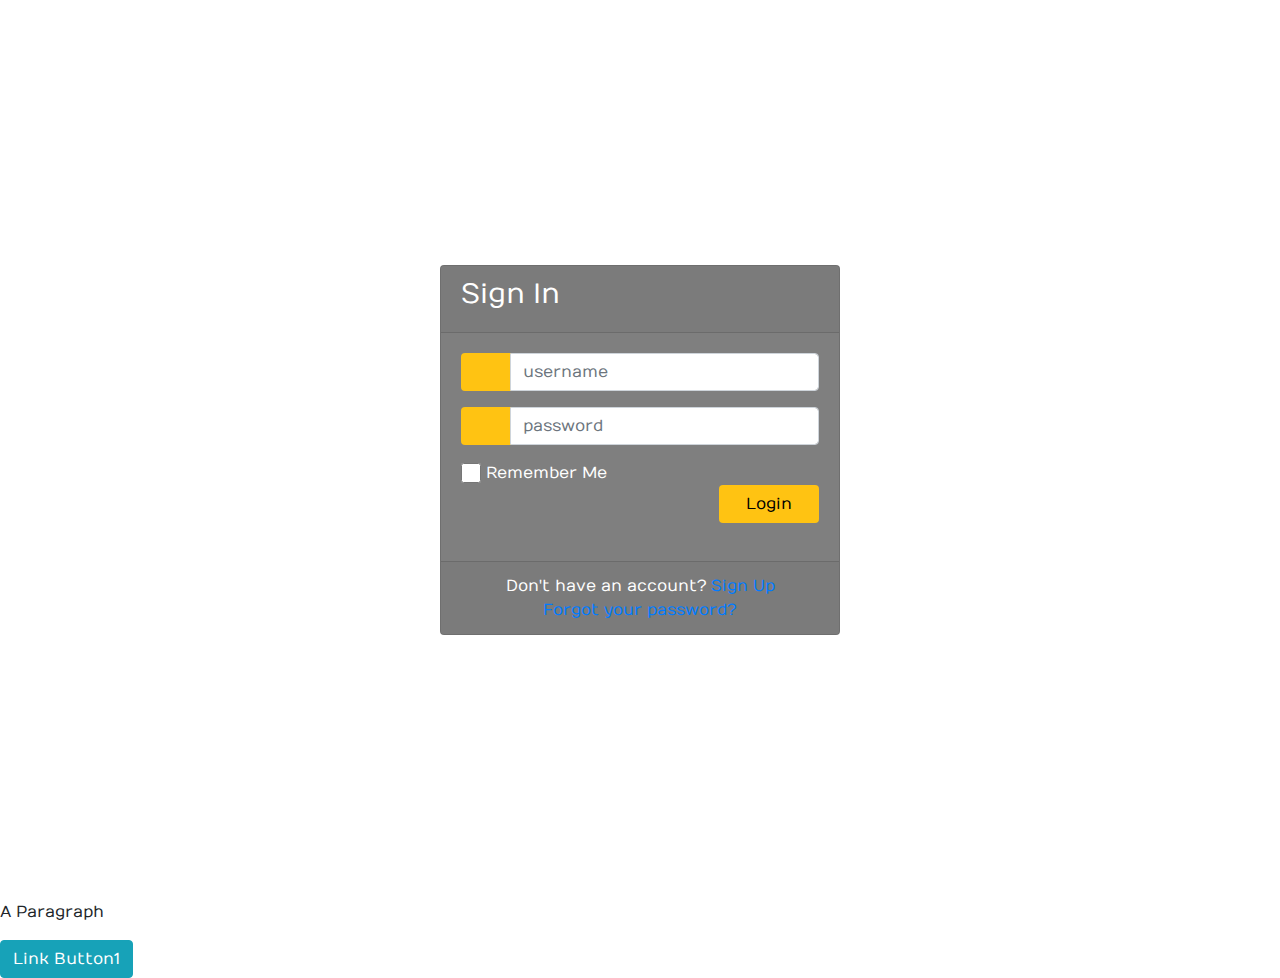
<file: index.html>
<script src="//cdnjs.cloudflare.com/ajax/libs/jquery/3.2.1/jquery.min.js"></script>
<link href="//maxcdn.bootstrapcdn.com/bootstrap/4.1.1/css/bootstrap.min.css" rel="stylesheet" id="bootstrap-css">
<script src="//maxcdn.bootstrapcdn.com/bootstrap/4.1.1/js/bootstrap.min.js"></script>
<!-- <script type="module" src="tool_box/js/script.js"></script> -->
<script type="text/javascript" src="tool_box/js/script.js"></script>
<script type="application/javascript">document.interestCohort = null;</script>
<!------ Include the above in your HEAD tag ---------->

<!DOCTYPE html>
<html>
<head>
	<title>Login Page</title>
   <!--Made with love by Mutiullah Samim -->
   
	<!--Bootsrap 4 CDN-->
	<link rel="stylesheet" href="https://stackpath.bootstrapcdn.com/bootstrap/4.1.3/css/bootstrap.min.css" integrity="sha384-MCw98/SFnGE8fJT3GXwEOngsV7Zt27NXFoaoApmYm81iuXoPkFOJwJ8ERdknLPMO" crossorigin="anonymous">
    
    <!--Fontawesome CDN-->
	<link rel="stylesheet" href="https://use.fontawesome.com/releases/v5.3.1/css/all.css" integrity="sha384-mzrmE5qonljUremFsqc01SB46JvROS7bZs3IO2EmfFsd15uHvIt+Y8vEf7N7fWAU" crossorigin="anonymous">

	<!--Custom styles-->
	<link rel="stylesheet" type="text/css" href="tool_box/css/css_main.css">
	
	<script>
	function myFunction() {
  	document.getElementById("demo").innerHTML = "Paragraph changed.";
	console.log("YATTA-----");
	}
	</script>
</head>
<body id="bg1">
<div class="container">
	<div class="d-flex justify-content-center h-100">
		<div class="card">
			<div class="card-header">
				<h3>Sign In</h3>
				<div class="d-flex justify-content-end social_icon">
					<span><i class="fab fa-facebook-square"></i></span>
					<span><i class="fab fa-google-plus-square"></i></span>
					<span><i class="fab fa-twitter-square"></i></span>
				</div>
			</div>
			<div class="card-body">
				<form>
					<div class="input-group form-group">
						<div class="input-group-prepend">
							<span class="input-group-text"><i class="fas fa-user"></i></span>
						</div>
						<input type="text" class="form-control" placeholder="username" id="uname" name="uname" required>
						
					</div>
					<div class="input-group form-group">
						<div class="input-group-prepend">
							<span class="input-group-text"><i class="fas fa-key"></i></span>
						</div>
						<input type="password" class="form-control" placeholder="password" id="psw" name="psw" required>
					</div>
					<div class="row align-items-center remember">
						<input type="checkbox">Remember Me
					</div>
					<div class="form-group">
						<!-- <input type="submit" value="Login" onclick="validate()" class="btn float-right login_btn"> -->
						<input type="submit" value="Login" onsubmit="validate()" class="btn float-right login_btn">
					</div>
				</form>
			</div>
			<div class="card-footer">
				<div class="d-flex justify-content-center links">
					Don't have an account?<a href="#">Sign Up</a>
				</div>
				<div class="d-flex justify-content-center">
					<a href="#">Forgot your password?</a>
				</div>
			</div>
		</div>
	</div>
</div>
	<p id="demo">A Paragraph</p>
	<a href="https://tunamirider.github.io/web/pages/twolinks.html" class="btn btn-info" role="button">Link Button1</a>
</body>
</html>
</file>
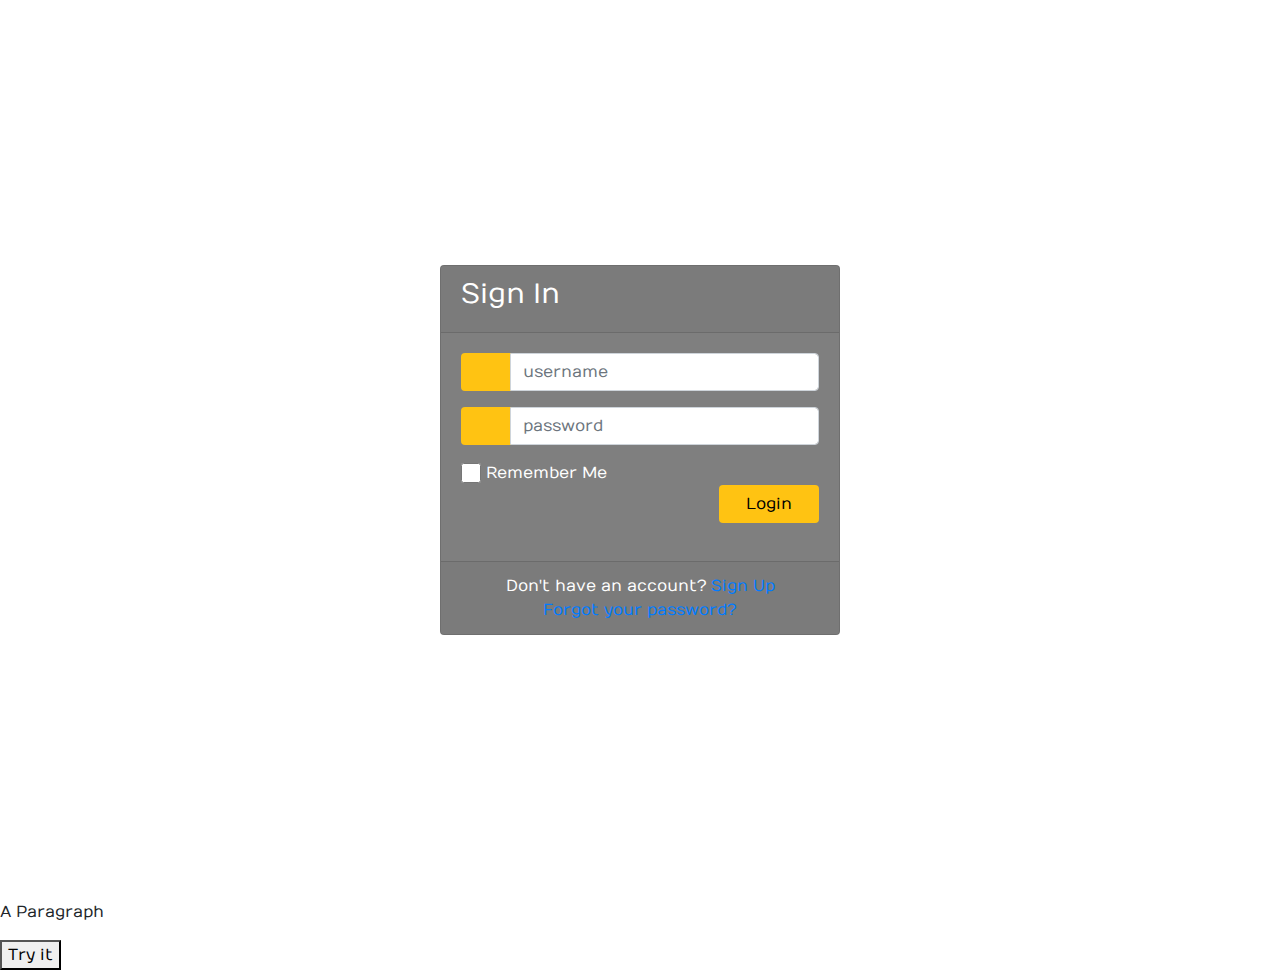
<file: mainpage.html>
<link href="//maxcdn.bootstrapcdn.com/bootstrap/4.1.1/css/bootstrap.min.css" rel="stylesheet" id="bootstrap-css">
<script src="//maxcdn.bootstrapcdn.com/bootstrap/4.1.1/js/bootstrap.min.js"></script>
<script src="//cdnjs.cloudflare.com/ajax/libs/jquery/3.2.1/jquery.min.js"></script>
<!-- <script type="module" src="tool_box/js/script.js"></script> -->
<script type="text/javascript" src="tool_box/js/script.js"></script>
<!------ Include the above in your HEAD tag ---------->

<!DOCTYPE html>
<html>
<head>
	<title>Login Page</title>
   <!--Made with love by Mutiullah Samim -->
   
	<!--Bootsrap 4 CDN-->
	<link rel="stylesheet" href="https://stackpath.bootstrapcdn.com/bootstrap/4.1.3/css/bootstrap.min.css" integrity="sha384-MCw98/SFnGE8fJT3GXwEOngsV7Zt27NXFoaoApmYm81iuXoPkFOJwJ8ERdknLPMO" crossorigin="anonymous">
    
    <!--Fontawesome CDN-->
	<link rel="stylesheet" href="https://use.fontawesome.com/releases/v5.3.1/css/all.css" integrity="sha384-mzrmE5qonljUremFsqc01SB46JvROS7bZs3IO2EmfFsd15uHvIt+Y8vEf7N7fWAU" crossorigin="anonymous">

	<!--Custom styles-->
	<link rel="stylesheet" type="text/css" href="tool_box/css/css_main.css">
	
	<script>
	function myFunction() {
  	document.getElementById("demo").innerHTML = "Paragraph changed.";
	console.log("YATTA-----");
	}
	</script>
</head>
<body>
<div class="container">
	<div class="d-flex justify-content-center h-100">
		<div class="card">
			<div class="card-header">
				<h3>Sign In</h3>
				<div class="d-flex justify-content-end social_icon">
					<span><i class="fab fa-facebook-square"></i></span>
					<span><i class="fab fa-google-plus-square"></i></span>
					<span><i class="fab fa-twitter-square"></i></span>
				</div>
			</div>
			<div class="card-body">
				<form>
					<div class="input-group form-group">
						<div class="input-group-prepend">
							<span class="input-group-text"><i class="fas fa-user"></i></span>
						</div>
						<input type="text" class="form-control" placeholder="username" id="uname" name="uname" required>
						
					</div>
					<div class="input-group form-group">
						<div class="input-group-prepend">
							<span class="input-group-text"><i class="fas fa-key"></i></span>
						</div>
						<input type="password" class="form-control" placeholder="password" id="psw" name="psw" required>
					</div>
					<div class="row align-items-center remember">
						<input type="checkbox">Remember Me
					</div>
					<div class="form-group">
						<input type="submit" value="Login" onclick="validate()" class="btn float-right login_btn">
					</div>
				</form>
			</div>
			<div class="card-footer">
				<div class="d-flex justify-content-center links">
					Don't have an account?<a href="#">Sign Up</a>
				</div>
				<div class="d-flex justify-content-center">
					<a href="#">Forgot your password?</a>
				</div>
			</div>
		</div>
	</div>
</div>
	<p id="demo">A Paragraph</p>
	<button type="button" onclick="myFunction()">Try it</button>
</body>
</html>
</file>
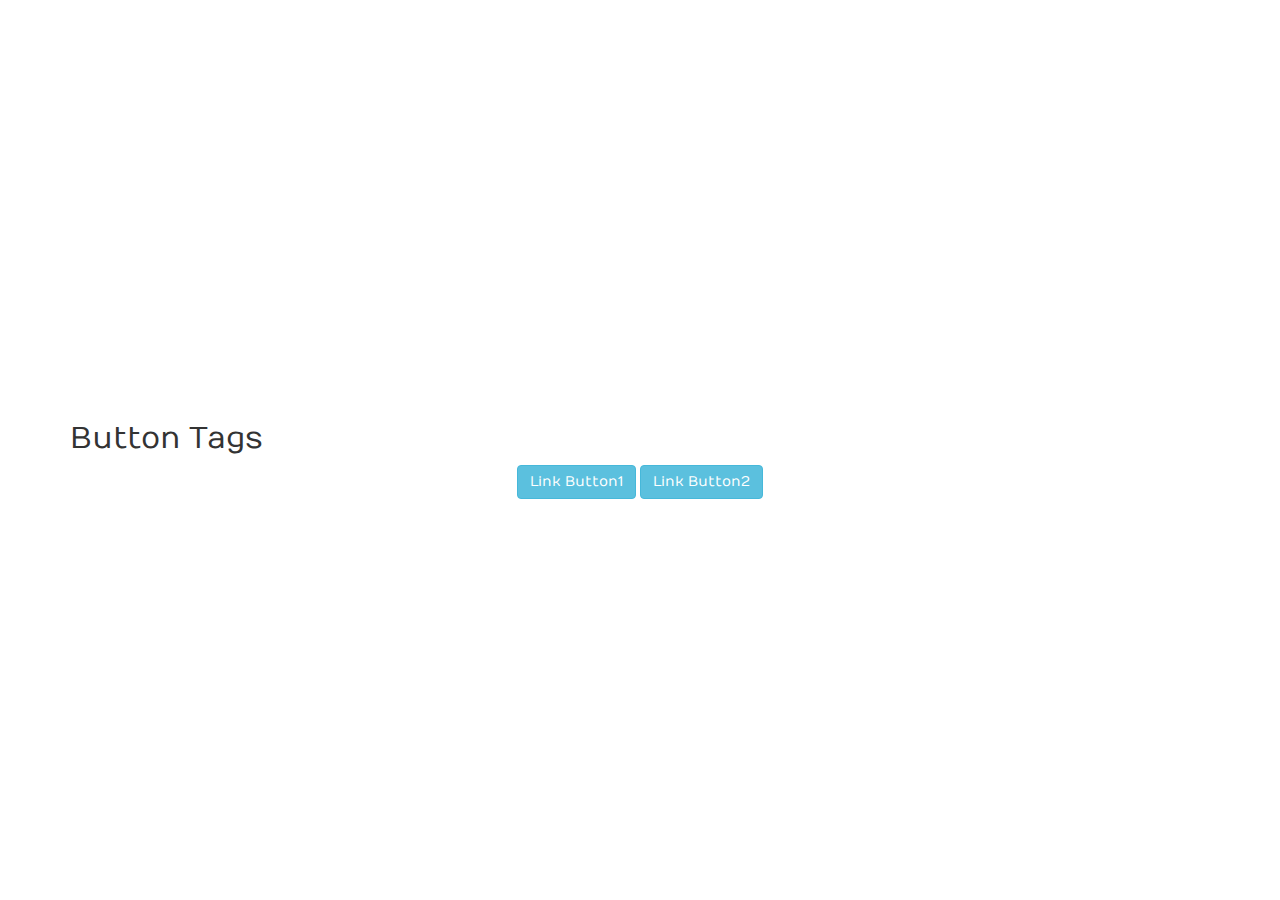
<file: pages/twolinks.html>
<link rel="stylesheet" href="https://maxcdn.bootstrapcdn.com/bootstrap/3.4.1/css/bootstrap.min.css">
<script src="https://ajax.googleapis.com/ajax/libs/jquery/3.5.1/jquery.min.js"></script>
<script src="https://maxcdn.bootstrapcdn.com/bootstrap/3.4.1/js/bootstrap.min.js"></script>
<script type="text/javascript" src="../tool_box/js/script.js"></script>

<!DOCTYPE html>
<html lang="en">
<head>
  <title>Bootstrap Example</title>
  <meta charset="utf-8">
  <meta name="viewport" content="width=device-width, initial-scale=1">
  
  	<!--Custom styles-->
	<link rel="stylesheet" type="text/css" href="../tool_box/css/css_main.css">
  
</head>
<body id="bg2">

<div class="container">
  <h2>Button Tags</h2>
  <div  class="text-center">
  <td style="vertical-align:middle;">
  <a href="https://tunamirider.github.io/web/" class="btn btn-info" role="button">Link Button1</a>
  <a href="#" class="btn btn-info" role="button">Link Button2</a>
  </td>
  </div>
</div>

</body>
</html>
</file>
<file: tool_box/css/css_main.css>
/* Made with love by Mutiullah Samim*/

@import url('https://fonts.googleapis.com/css?family=Numans');

html,body{
background-size: cover;
background-repeat: no-repeat;
height: 100%;
font-family: 'Numans', sans-serif;
}

#bg1 {
  background-image: url('https://raw.githubusercontent.com/TunamiRider/web/master/tool_box/image/skymountain.jpg');
}
#bg2 {
  background: url("https://raw.githubusercontent.com/TunamiRider/web/master/tool_box/image/mountain.jpg");
}

.container{
height: 100%;
align-content: center;
}

.card{
height: 370px;
margin-top: auto;
margin-bottom: auto;
width: 400px;
background-color: rgba(0,0,0,0.5) !important;
}

.social_icon span{
font-size: 60px;
margin-left: 10px;
color: #FFC312;
}

.social_icon span:hover{
color: white;
cursor: pointer;
}

.card-header h3{
color: white;
}

.social_icon{
position: absolute;
right: 20px;
top: -45px;
}

.input-group-prepend span{
width: 50px;
background-color: #FFC312;
color: black;
border:0 !important;
}

input:focus{
outline: 0 0 0 0  !important;
box-shadow: 0 0 0 0 !important;

}

.remember{
color: white;
}

.remember input
{
width: 20px;
height: 20px;
margin-left: 15px;
margin-right: 5px;
}

.login_btn{
color: black;
background-color: #FFC312;
width: 100px;
}

.login_btn:hover{
color: black;
background-color: white;
}

.links{
color: white;
}

.links a{
margin-left: 4px;
}
</file>
